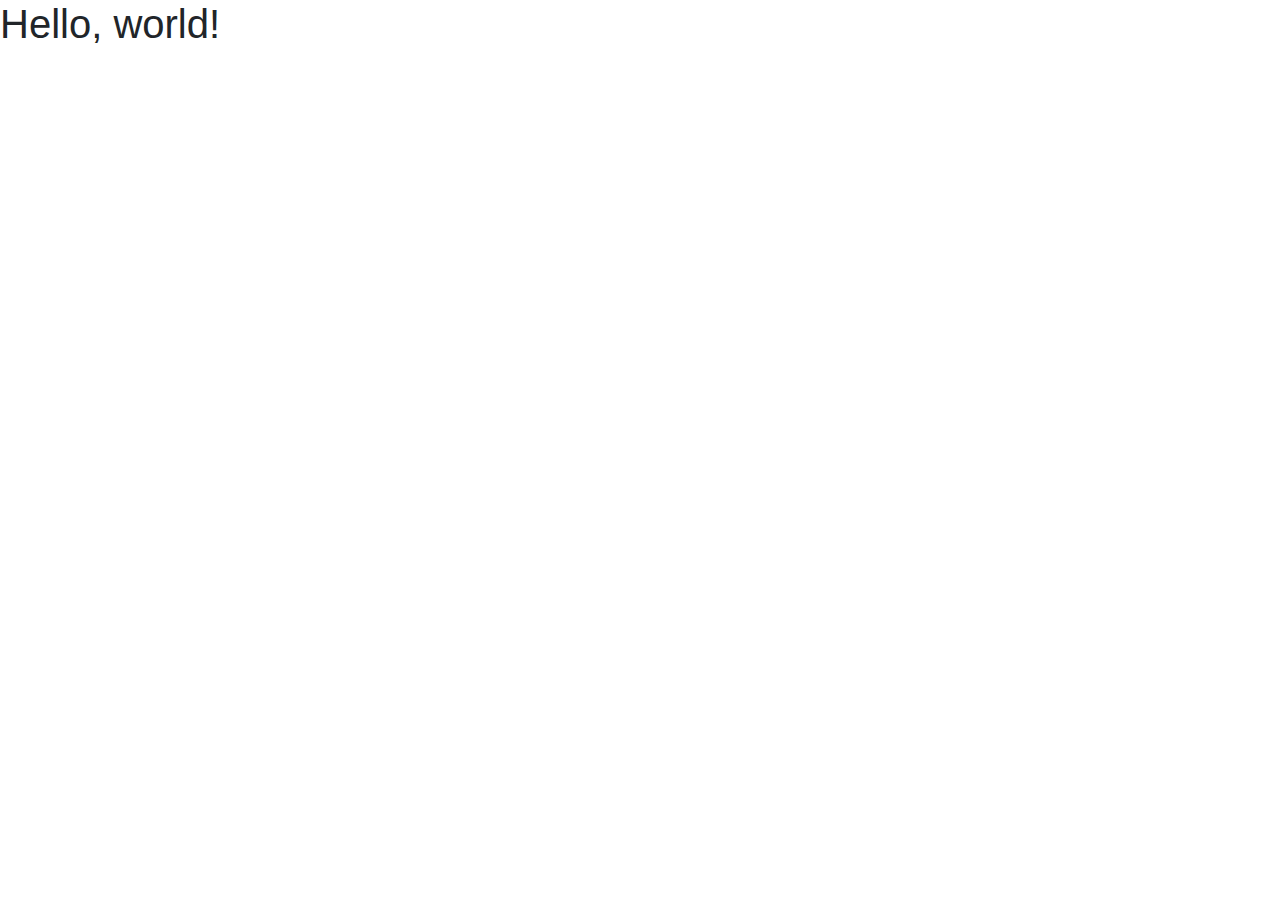
<file: test/main.html>
<!doctype html>
<html lang="en">
  <head>
    <!-- Required meta tags -->
    <meta charset="utf-8">
    <meta name="viewport" content="width=device-width, initial-scale=1, shrink-to-fit=no">

    <!-- Bootstrap CSS -->
    <link rel="stylesheet" href="https://stackpath.bootstrapcdn.com/bootstrap/4.4.1/css/bootstrap.min.css" integrity="sha384-Vkoo8x4CGsO3+Hhxv8T/Q5PaXtkKtu6ug5TOeNV6gBiFeWPGFN9MuhOf23Q9Ifjh" crossorigin="anonymous">

    <title>General</title>
  </head>
  <body>
    <h1>Hello, world!</h1>

    <!-- Optional JavaScript -->
    <!-- jQuery first, then Popper.js, then Bootstrap JS -->
    <script src="https://code.jquery.com/jquery-3.4.1.slim.min.js" integrity="sha384-J6qa4849blE2+poT4WnyKhv5vZF5SrPo0iEjwBvKU7imGFAV0wwj1yYfoRSJoZ+n" crossorigin="anonymous"></script>
    <script src="https://cdn.jsdelivr.net/npm/popper.js@1.16.0/dist/umd/popper.min.js" integrity="sha384-Q6E9RHvbIyZFJoft+2mJbHaEWldlvI9IOYy5n3zV9zzTtmI3UksdQRVvoxMfooAo" crossorigin="anonymous"></script>
    <script src="https://stackpath.bootstrapcdn.com/bootstrap/4.4.1/js/bootstrap.min.js" integrity="sha384-wfSDF2E50Y2D1uUdj0O3uMBJnjuUD4Ih7YwaYd1iqfktj0Uod8GCExl3Og8ifwB6" crossorigin="anonymous"></script>
  </body>
</html>
</file>
